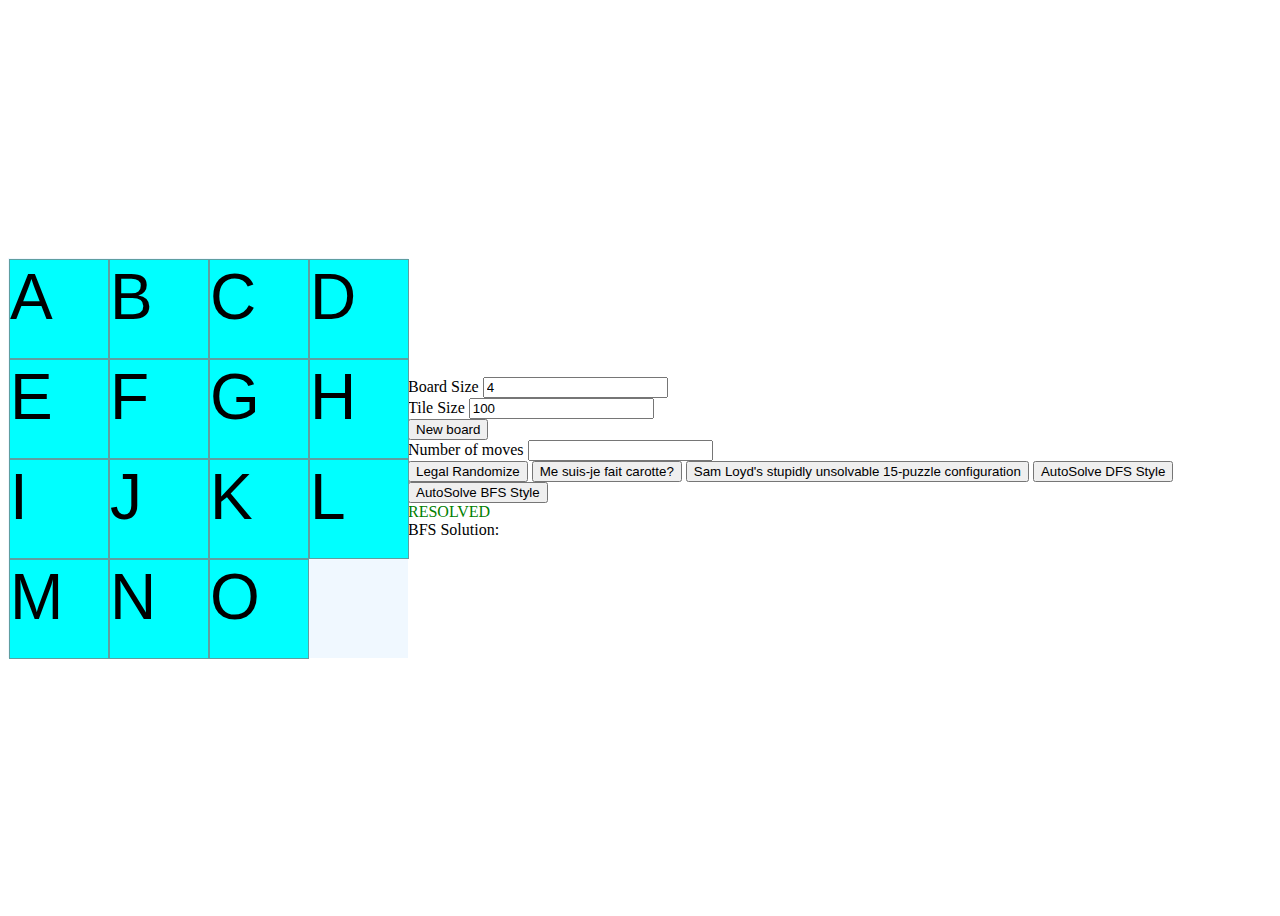
<file: index.html>
<!DOCTYPE html>
<html lang="en">
<head>
    <meta charset="UTF-8">
    <title>Taquinou</title>
    <link rel="stylesheet" href="css/stylesheet.css">
    <script src="https://ajax.googleapis.com/ajax/libs/jquery/3.3.1/jquery.min.js"></script>
    <script src="js/Tile.js"></script>
    <script src="js/Board.js"></script>
    <script src="js/script.js"></script>
    <script src="js/resolutions.js"></script>
    <script src="js/BFS.js"></script>
</head>
<body>
<div class="full-width">
    <div id="main">
    </div>
</div>
    <br>
<div>
    <div>Board Size <input type="number" id="boardSizeInput" value="4"></div>
    <div>Tile Size <input type="number" id="tileSizeInput" value="100"></div>
    <button onclick="generateNewBoard()">New board</button>
    <div>Number of moves <input type="number" id="moveNumber"></div>
    <button onclick="moveEmptyTile()">Legal Randomize</button>
    <button onclick="checkBoardSolvable()">Me suis-je fait carotte?</button>
    <button onclick="samLoydStupidConfiguration()">Sam Loyd's stupidly unsolvable 15-puzzle configuration</button>
    <button onclick="autoSolveDFS()">AutoSolve DFS Style</button>
    <button onclick="autoSolveBFS()">AutoSolve BFS Style</button>
    <div id="status"></div>
    <div>
        BFS Solution: <span id="bfs-solution"></span>
    </div>
</div>
</body>
</html>
</file>
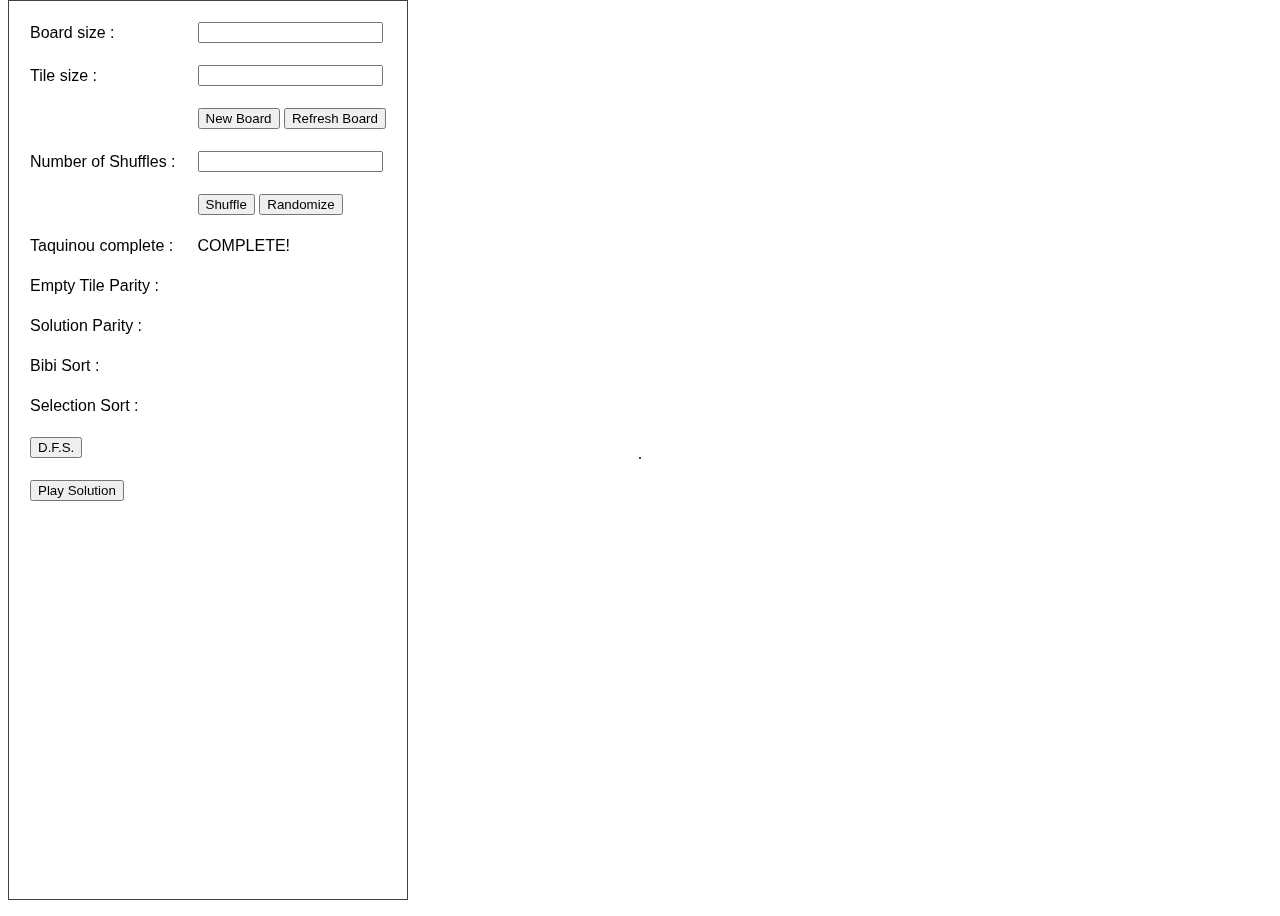
<file: sylvain/index.html>
<!DOCTYPE html>
<html lang="en">
<head>
    <meta charset="UTF-8">
    <title>Taquinou</title>
    <link rel="stylesheet" href="css/stylesheet.css">

</head>
<body>
<div id="menu">
    <table>
        <tr>
            <td>Board size :</td>
            <td><input id="boardSize" type="text"></td>
        </tr>
        <tr>
            <td>Tile size :</td>
            <td><input id="tileSize" type="text"></td>
        </tr>
        <tr>
            <td></td>
            <td>
                <button id="newBoard">New Board</button>
                <button id="refreshBoard">Refresh Board</button>
            </td>
        </tr>
        <tr>
            <td>Number of Shuffles :</td>
            <td><input id="nbOfShuffles" type="text"></td>
        </tr>
        <tr>
            <td></td>
            <td>
                <button id="shuffleBoard">Shuffle</button>
                <button id="randomizeBoard">Randomize</button>
            </td>
        </tr>
        <tr>
            <td>Taquinou complete :</td>
            <td id="taquinouComplete">COMPLETE!</td>
        </tr>
        <tr>
            <td>Empty Tile Parity :</td>
            <td id="emptyParity"></td>
        </tr>
        <tr>
            <td>Solution Parity :</td>
            <td id="solutionParity"></td>
        </tr>
        <tr>
            <td>Bibi Sort :</td>
            <td id="solvability"></td>
        </tr>
        <tr>
            <td>Selection Sort :</td>
            <td id="selectionSort"></td>
        </tr>
        <tr>
            <td><button id="dfs">D.F.S.</button></td>
            <td id="dfsText"></td>
        </tr>
        <tr>
            <td><button id="playSolution">Play Solution</button></td>
            <td id="solutionText"></td>
        </tr>
    </table>
</div>
<div id="main">
</div>
<script src="https://ajax.googleapis.com/ajax/libs/jquery/3.3.1/jquery.min.js"></script>
<script src="js/Tile.js"></script>
<script src="js/Board.js"></script>
<script src="js/script.js"></script>
</body>
</html>
</file>
<file: css/stylesheet.css>
* {
    box-sizing: border-box;
}

body {
    display: flex;
    align-items: center;
    height : 100vh;

}

#main {
    background-color: aliceblue;
    position : relative;
    margin: auto;
}

.tile {
    background-color: aqua;
    border: 1px solid cadetblue;
    margin: 1px;
    position : absolute;
    display: inline-block;
    z-index: 1000;
    font-size: 4em;
    font-family: Arial;
}
</file>
<file: sylvain/css/stylesheet.css>
* {
    box-sizing: border-box;
}

body {
    font-family: "Trebuchet MS", Sans-serif;
    display: flex;
    align-items: center;
    height: 100vh;
}

#main {
    border: 1px solid #434344;
    background-color: orange;
    position: relative;
    margin: auto;
}

#menu {
    height: 100vh;
    width: auto;
    position: fixed;
    top: 0;
    border: #434344 solid 1px;
}

table {
    border-spacing : 20px;
}

.tile {
    color: orange;
    font-size: 2.5em;
    padding: 5px;
    border: 1px solid orange;
    background-color: #7c7c7e;
    position: absolute;
    display: inline-block;
}
</file>
